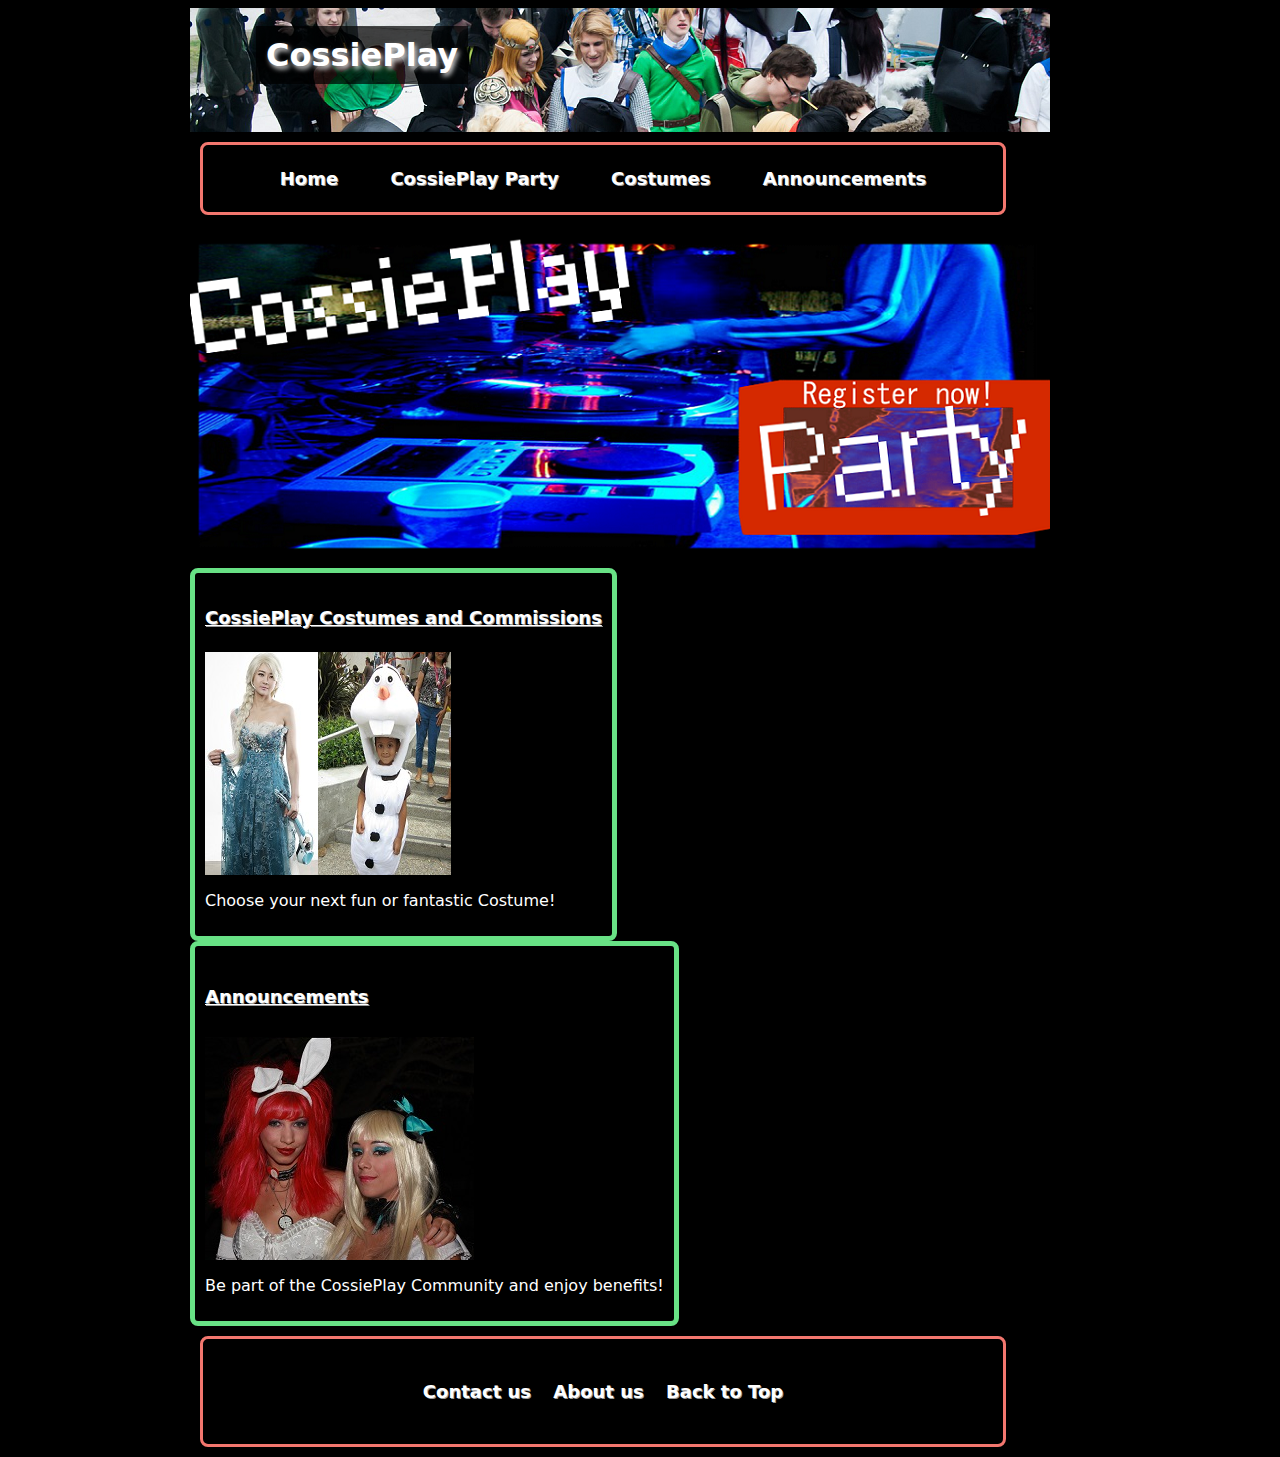
<file: index.html>
<doctype! html>
<html>
<header>
<title>CossiePlay | Home</title>
</header>

<link href="CossiePlayCSS.css" rel="stylesheet" type="text/css">

<body>
<div id = "centre">
<h1 id="top"><span>CossiePlay</h1>
<img src="Client-CossiePlay/images/testhtml2.png" width="860" height="124" alt=""/>
<div id="menu">
<h2>
<ul>
<li><a href="index.html">Home</a></li>
<li><a href="CossieplayParty.html">CossiePlay Party</a></li>
<li><a href="costumes.html">Costumes</a></li>
<li><a href="announcements.html">Announcements</a></li>
</ul>
</h2>
</div>
<a href="CossieplayParty.html"><img src="Client-CossiePlay/images/partyclickme.png" width="860" height="343" alt=""/></a>
<div ID="box">
  <h4><a href="costumes.html">CossiePlay Costumes and Commissions</a></h4>
<p><img src="Client-CossiePlay/images/winter-kingdomresize.jpg" width="113" height="223" alt=""/><img src="Client-CossiePlay/images/olaf-630522_1280.jpg" width="133" height="223" alt=""/></p>
<p>Choose your next fun or fantastic Costume!</p>
</div>
<div id="box">
<h5><a href="announcements.html">Announcements</a></h5>
<p><img src="Client-CossiePlay/images/alice-in-wonderland-872612_1280.jpg" width="269" height="223" alt=""/></p>
<p>Be part of the CossiePlay Community and enjoy benefits!</p>
</div>
<footer>
<div id="menu">
<h6><a href="contact.html">Contact us</a> <a href="contact.html">About us</a> <a href="#top">Back to Top</a></h6>
</div>
</footer>
</div>
</body>
</html>
</file>
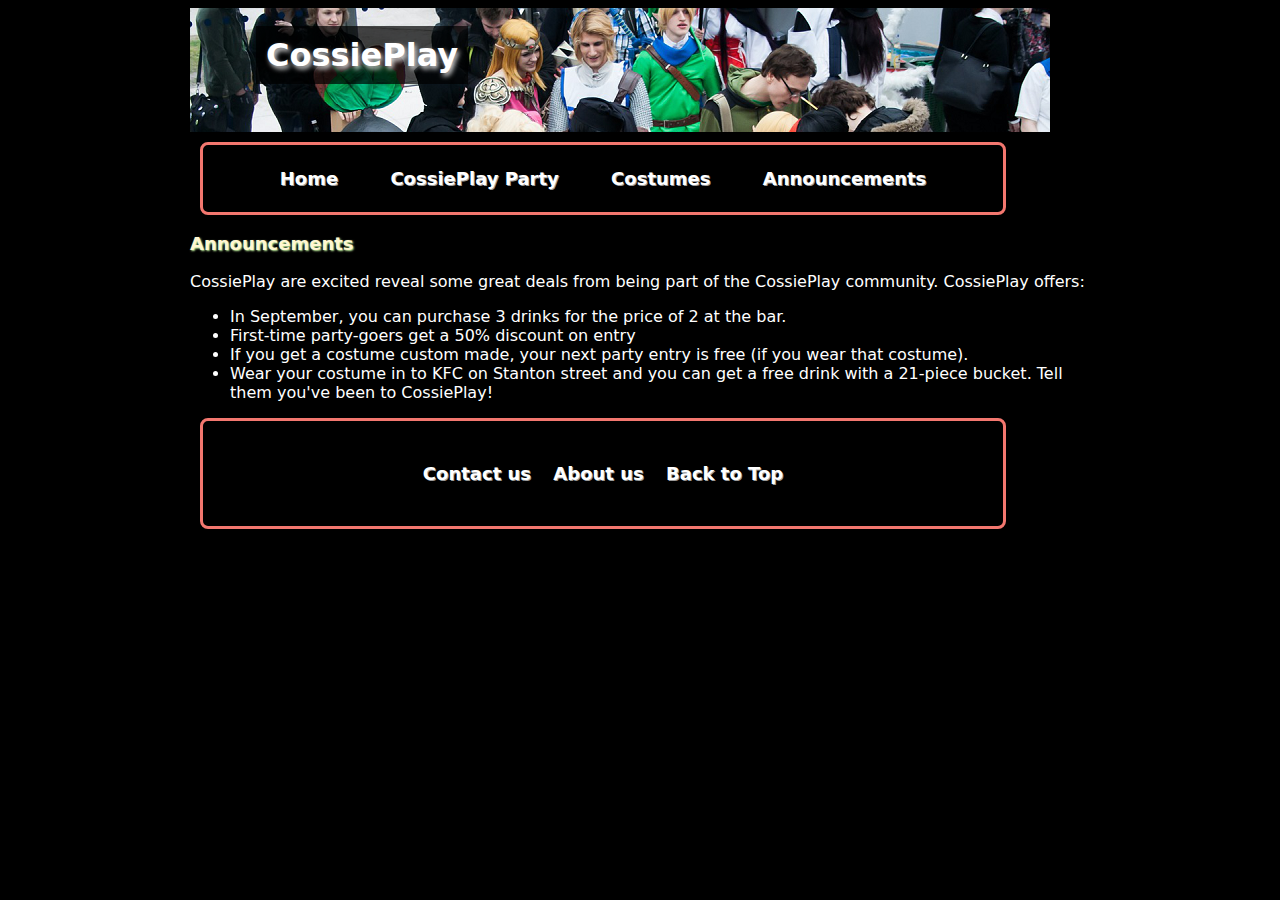
<file: announcements.html>
<doctype! html>
<html>
<header>
<title>CossiePlay | Announcements</title>
</header>

<link href="CossiePlayCSS.css" rel="stylesheet" type="text/css">

<body>
<div id = "centre">
<h1 id="top"><span>CossiePlay</h1>
<img src="Client-CossiePlay/images/testhtml2.png" width="860" height="124" alt=""/><div id="menu">
<h2>
<ul>
<li><a href="index.html">Home</a></li>
<li><a href="CossieplayParty.html">CossiePlay Party</a></li>
<li><a href="costumes.html">Costumes</a></li>
<li><a href="announcements.html">Announcements</a></li>
</ul>
</h2>
</div>
<h3>Announcements</h3>
<p>CossiePlay are excited reveal some great deals from being part of the CossiePlay community.
CossiePlay offers:
<ul>
  <li>In September, you can purchase 3 drinks for the price of 2 at the bar.</li>
<li>First-time party-goers get a 50% discount on entry</li>
<li>If you get a costume custom made, your next party entry is free (if you wear that costume).</li>
<li>Wear your costume in to KFC on Stanton street and you can get a free drink with a 21-piece bucket. Tell them you've been to CossiePlay!</li>
</ul>

<footer>
<div id="menu">
<h6><a href="contact.html">Contact us</a> <a href="contact.html">About us</a> <a href="#top">Back to Top</a></h6>
</div>
</footer>
</div>
</body>
</html>
</file>
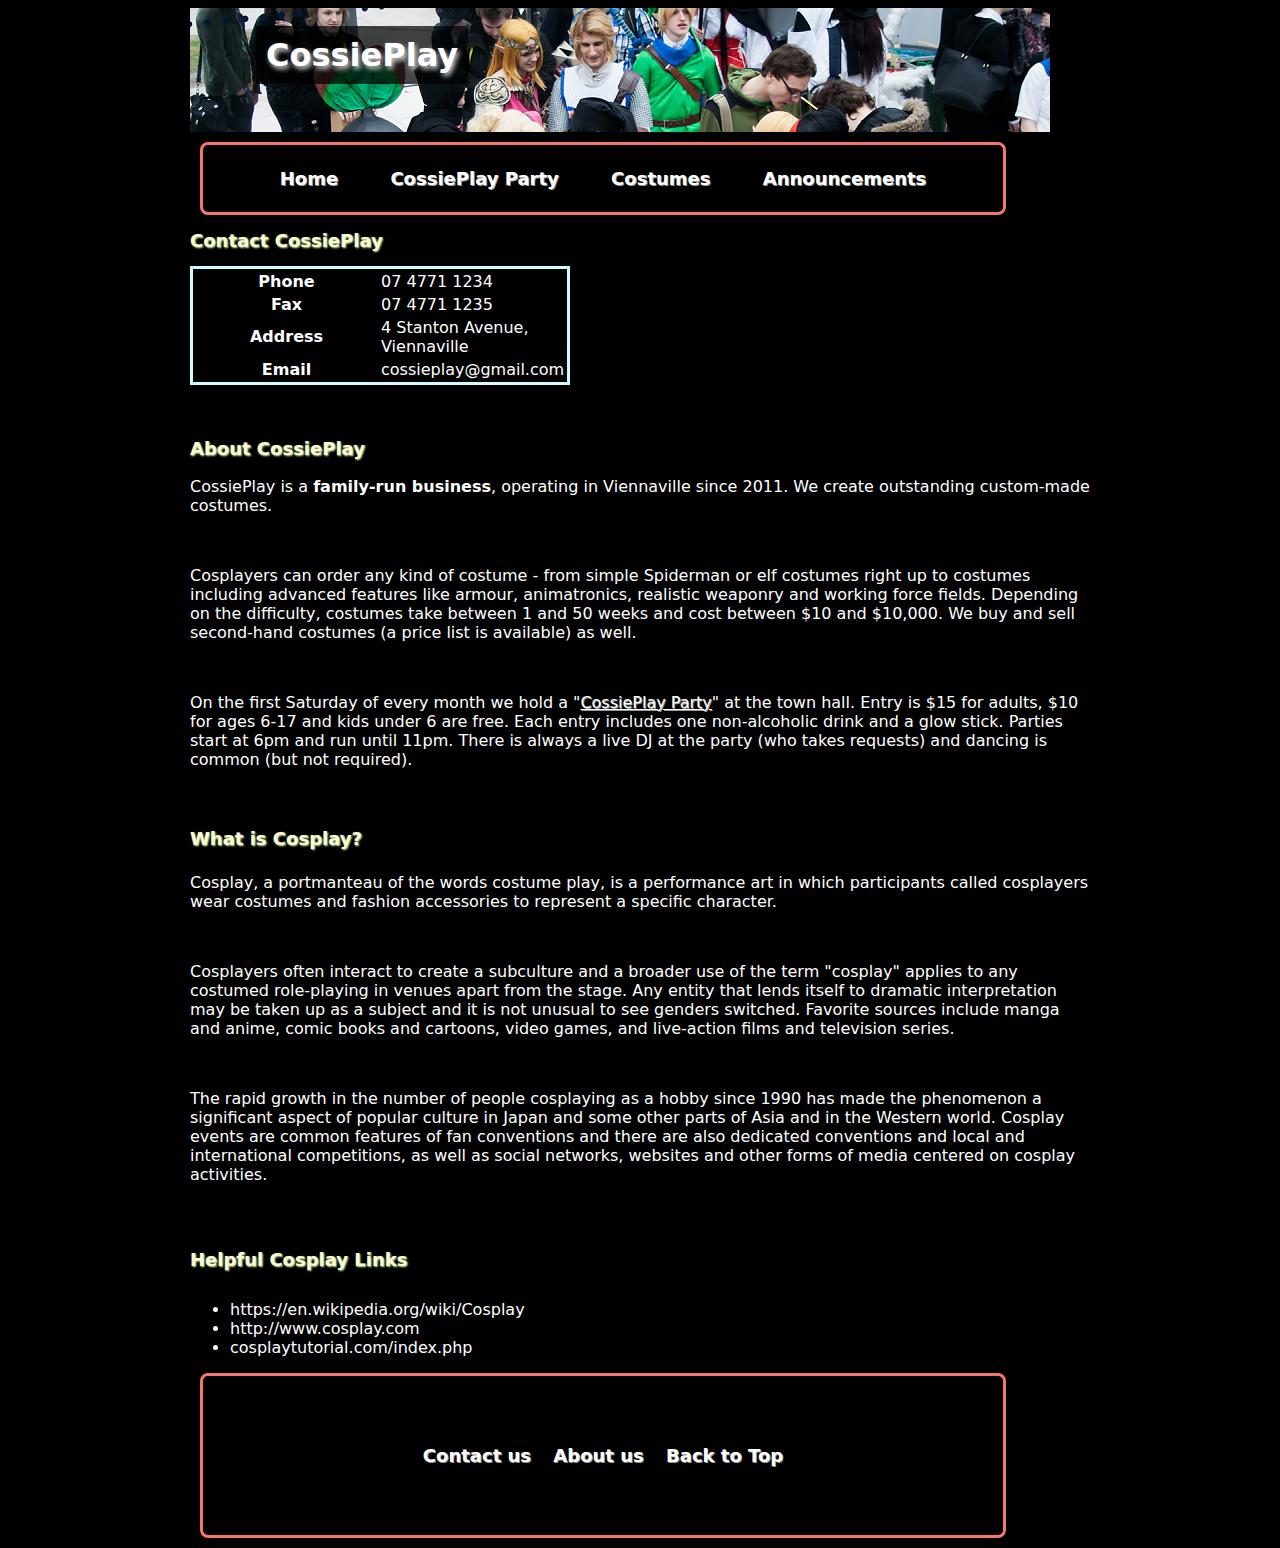
<file: contact.html>
<doctype! html>
<html>
<header>
<title>CossiePlay | Contact</title>
</header>

<link href="CossiePlayCSS.css" rel="stylesheet" type="text/css">

<body>
<div id = "centre">
<h1 id="top"><span>CossiePlay</h1>
<img src="Client-CossiePlay/images/testhtml2.png" width="860" height="124" alt=""/>
<div id="menu">
<h2>
<ul>
<li><a href="index.html">Home</a></li>
<li><a href="CossieplayParty.html">CossiePlay Party</a></li>
<li><a href="costumes.html">Costumes</a></li>
<li><a href="announcements.html">Announcements</a></li>
</ul>
</h2>
</div>
<h2>Contact CossiePlay</h2>
<table syle="width:100%">

    	<tr>
        	<th width="181">Phone</th>
            <td width="175">07 4771 1234</td>
        </tr>
        
        <tr>
            <th>Fax</th>
            <td>07 4771 1235</td>
        </tr>
        
        <tr>
            <th>Address</th>
            <td> 4 Stanton Avenue, Viennaville</td>
        </tr>
        
        <tr>
            <th>Email</th>
            <td>cossieplay@gmail.com</td>
      </tr>
    </table>
<p>&nbsp;</p>
<h3>About CossiePlay</h3>
<p>CossiePlay is a <strong>family-run business</strong>, operating in Viennaville since 2011. We create outstanding custom-made costumes.</p>
<p>&nbsp;</p>
<p>Cosplayers can order any kind of costume - from simple Spiderman or elf costumes right up to costumes including advanced features like armour, animatronics, realistic weaponry and working force fields. Depending on the difficulty, costumes take between 1 and 50 weeks and cost between $10 and $10,000.  We buy and sell second-hand costumes (a price list is available) as well.</p>
<p>&nbsp;</p>
<p>On the first Saturday of every month we hold a &quot;<a href="cossieplayparty.html">CossiePlay Party</a>&quot; at the town hall. Entry is $15 for adults, $10 for ages 6-17 and kids under 6 are free. Each entry includes one non-alcoholic drink and a glow stick. Parties start at 6pm and run until 11pm. There is always a live DJ at the party (who takes requests) and dancing is common (but not required). </p>
<p>&nbsp;</p>
<h4>What is Cosplay?</h4>
<p>Cosplay, a portmanteau of the words costume play, is a performance art in which participants called cosplayers wear costumes and fashion accessories to represent a specific character. </p>
<p>&nbsp;</p>
<p>Cosplayers often interact to create a subculture and a broader use of the term "cosplay" applies to any costumed role-playing in venues apart from the stage. Any entity that lends itself to dramatic interpretation may be taken up as a subject and it is not unusual to see genders switched. Favorite sources include manga and anime, comic books and cartoons, video games, and live-action films and television series.  </p>
<p>&nbsp;</p>
<p>The rapid growth in the number of people cosplaying as a hobby since 1990 has made the phenomenon a significant aspect of popular culture in Japan and some other parts of Asia and in the Western world. Cosplay events are common features of fan conventions and there are also dedicated conventions and local and international competitions, as well as social networks, websites and other forms of media centered on cosplay activities.</p>
<p>&nbsp;</p>

<h5>Helpful Cosplay Links</h5>
<ul>
  <li>https://en.wikipedia.org/wiki/Cosplay</li>
  <li>http://www.cosplay.com </li>
  <li>cosplaytutorial.com/index.php </li>
</ul>
<footer>
  <div id="menu">
    <ul>
      <li>
        <h6><a href="contact.html">Contact us</a> <a href="contact.html">About us</a> <a href="#top">Back to Top</a></h6>
      </li>
    </ul>
  </div>
</footer>
</body>
</html>
</file>
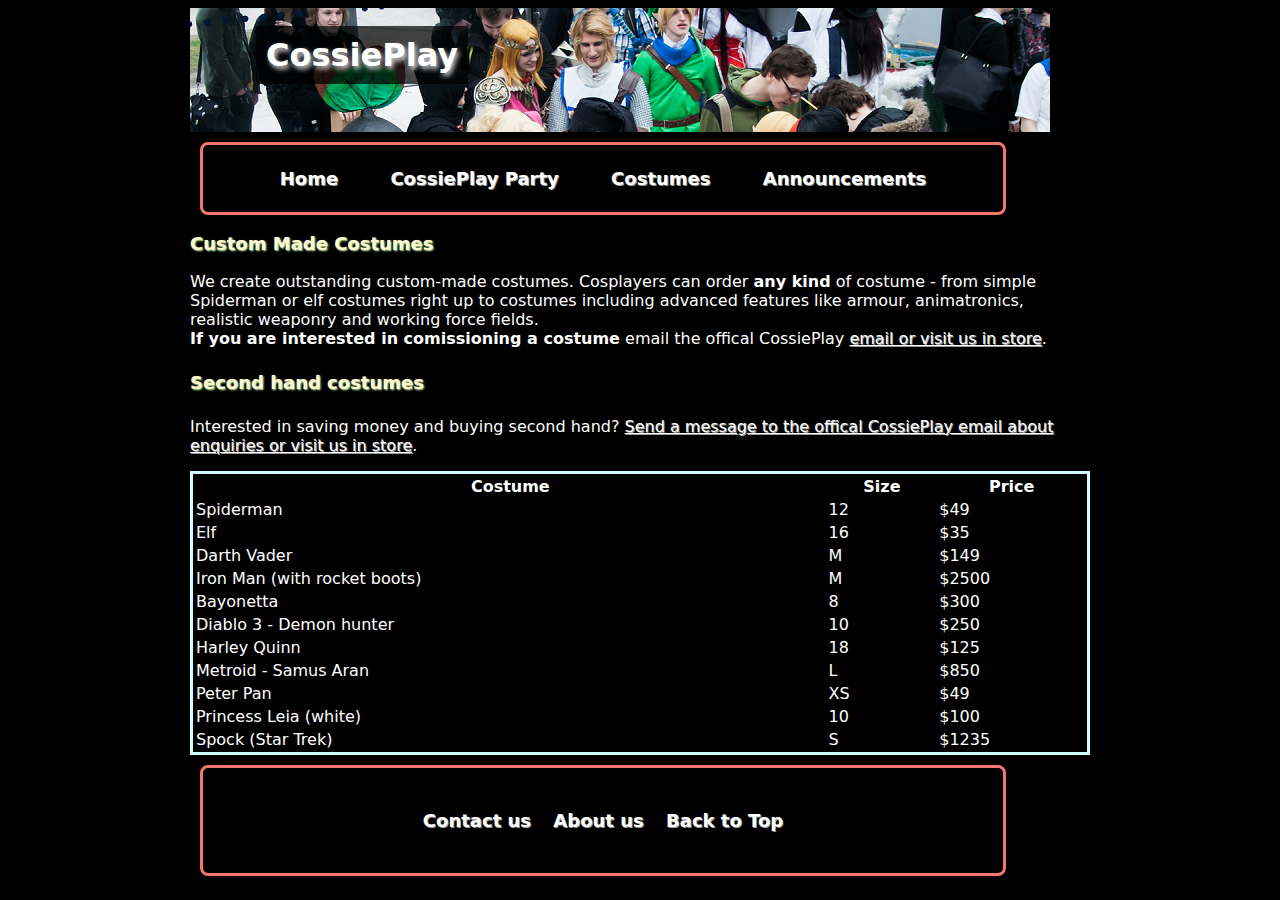
<file: costumes.html>
<doctype! html>
<html>
<header>
<title>CossiePlay | Costumes</title>
</header>

<link href="CossiePlayCSS.css" rel="stylesheet" type="text/css">

<body>
<div id = "centre">
<h1 id="top"><span>CossiePlay</h1>
<img src="Client-CossiePlay/images/testhtml2.png" width="860" height="124" alt=""/>
<div id="menu">
<h2>
<ul>
<li><a href="index.html">Home</a></li>
<li><a href="CossieplayParty.html">CossiePlay Party</a></li>
<li><a href="costumes.html">Costumes</a></li>
<li><a href="announcements.html">Announcements</a></li>
</ul>
</h2>
</div>
<h3>Custom Made Costumes</h3>
<p>We create outstanding custom-made costumes. Cosplayers can order <strong>any kind</strong> of costume - from simple Spiderman or elf costumes right up to costumes including advanced features like armour, animatronics, realistic weaponry and working force fields. <br>
  <strong>If you are interested in comissioning a costume</strong> email the offical CossiePlay <a href="contact.html">email or visit us in store</a>.</p>
<h4>Second hand costumes</h4>
<p>Interested in saving money and buying second hand? <a href="contact.html">Send a message to the offical CossiePlay email about enquiries or visit us in store</a>.</p>
<table style="width:100%">
	<tr>
    	<th><strong>Costume</strong></th>
        <th><strong>Size</strong></th>
        <th><strong>Price</strong></th>
    </tr>
    <tr>
    	<td>Spiderman</td>
        <td>12</td>
        <td>$49</td>
      
    </tr>
    
    <tr>
    	<td>Elf</td>
        <td>16</td>
        <td>$35</td>
    </td>
    
    <tr>
    	<td>Darth Vader</td>
        <td>M</td>
        <td>$149</td>
    </tr>
    
    <tr>
    	<td>Iron Man (with rocket boots)</td>
        <td>M</td>
        <td>$2500</td>
      </tr>
      
      <tr>
      		<td>Bayonetta</td>
            <td>8</td>
            <td>$300</td>
      </tr>
      
      <tr>
      		<td>Diablo 3 - Demon hunter</td>
            <td>10</td>
            <td>$250</td>
       </tr>
       
       <tr>
       		<td>Harley Quinn</td>
            <td>18</td>
            <td>$125</td>
       </tr>
       
       
       <tr>
       		<td>Metroid - Samus Aran</td>
            <td>L</td>
            <td>$850</td>
        </tr>
        
        <tr>
        	<td>Peter Pan</td>
            <td>XS</td>
            <td>$49</td>
         </tr>
         
         <tr>
         	<td>Princess Leia (white)</td>
            <td>10</td>
            <td>$100</td>
         </tr>
         
         <tr>
         	<td>Spock (Star Trek)</td>
            <td>S</td>
            <td>$1235</td>
          </tr> 
 </table>
<footer>
<div id="menu">
<h6><a href="contact.html">Contact us</a> <a href="contact.html">About us</a> <a href="#top">Back to Top</a></h6>
</div>
</footer>
</div>
</body>
</html>
</file>
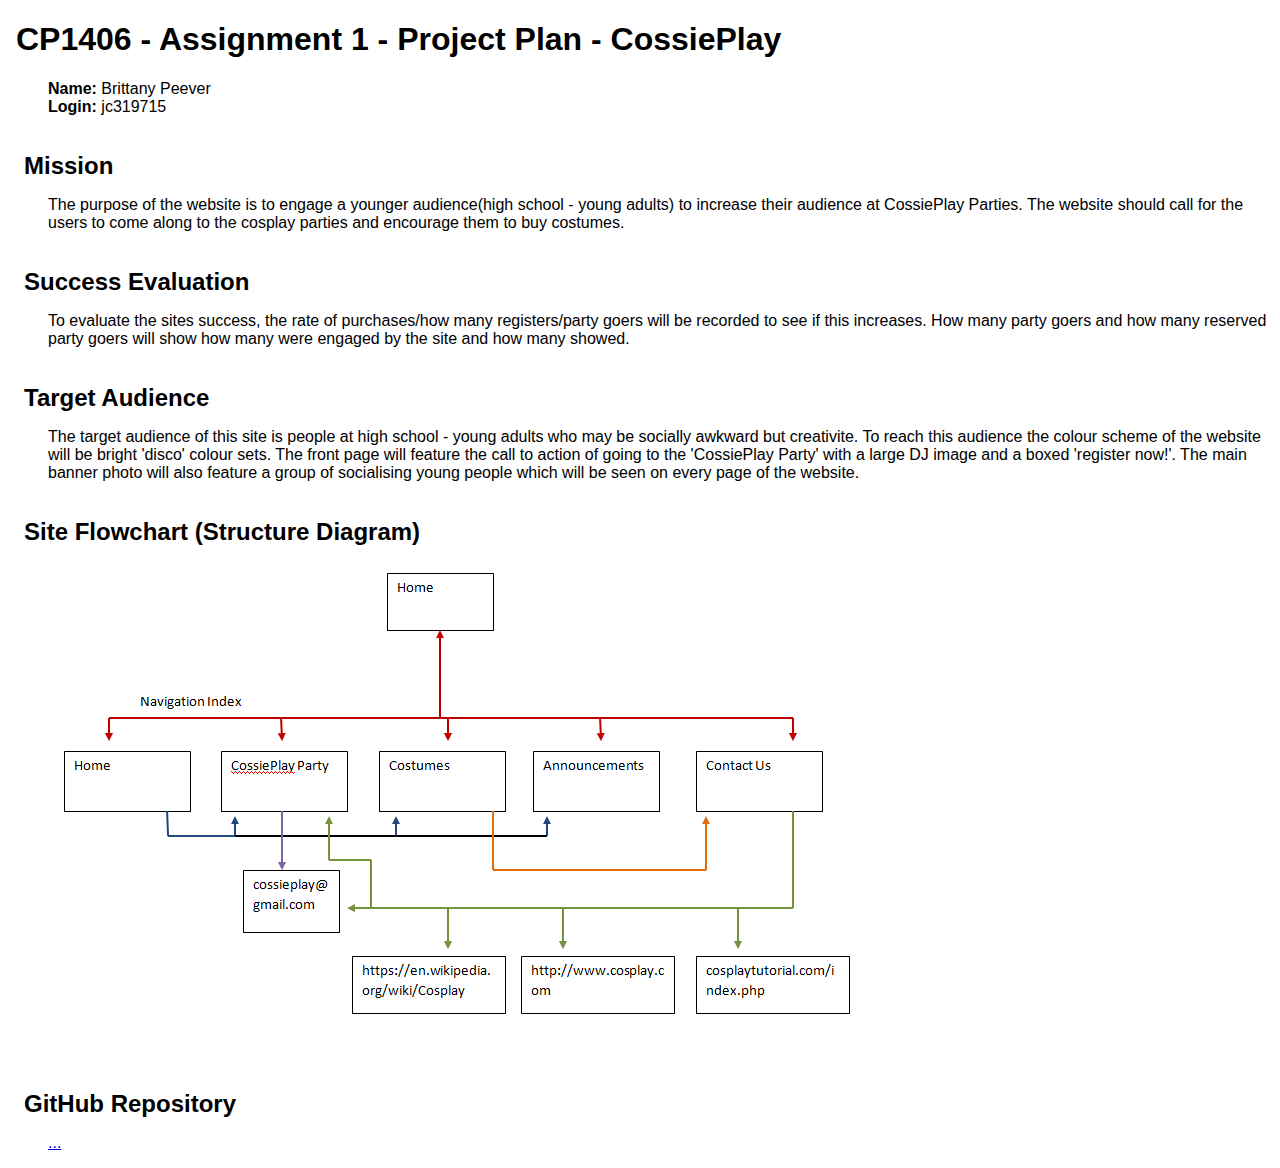
<file: plan.html>
<!doctype html>
<html>
<head>
<title>A1 Project Plan for Brittany Peever</title>
  <meta http-equiv="Content-Type" content="text/html; charset=iso-8859-1">
  <style type="text/css">
    body { font-family: Arial; margin-left: 3em; }
    h1, h2 { margin-left: -1em; }
    h2 { margin-top: 1.5em; margin-bottom: 0.5em; }
  </style>
</head>

<body>
<h1>CP1406 - Assignment 1 - Project Plan - CossiePlay</h1>
<p><strong>Name:</strong> Brittany Peever<br>
<strong>Login:</strong> jc319715</p>
<h2>Mission</h2>
<p>The purpose of the website is to engage a younger audience(high school - young adults) to increase their audience at CossiePlay Parties. The website should call for the users to come along to the cosplay parties and encourage them to buy costumes. </p>
<h2>Success Evaluation</h2>
<p>To evaluate the sites success, the rate of purchases/how many registers/party goers will be recorded to see if this increases. How many party goers and how many reserved party goers will show how many were engaged by the site and how many showed.</p>
<h2>Target Audience</h2>
<p>The target audience of this site is people at high school - young adults who may be socially awkward but creativite. To reach this audience the colour scheme of the website will be bright  'disco' colour sets. The front page will feature the call to action of going to the 'CossiePlay Party' with a large DJ image and a boxed 'register now!'. The main banner photo will also feature a group of socialising young people which will be seen on every page of the website. </p>
<h2>Site Flowchart (Structure Diagram)</h2>
<p><img src="siteflowchart.png" alt="Site Flowchart"></p>
<h2>GitHub Repository</h2>
<p><a href="https://github.com/brittanyp/cp1406Assignment1">...</a></p>
</body>
</html>
</file>
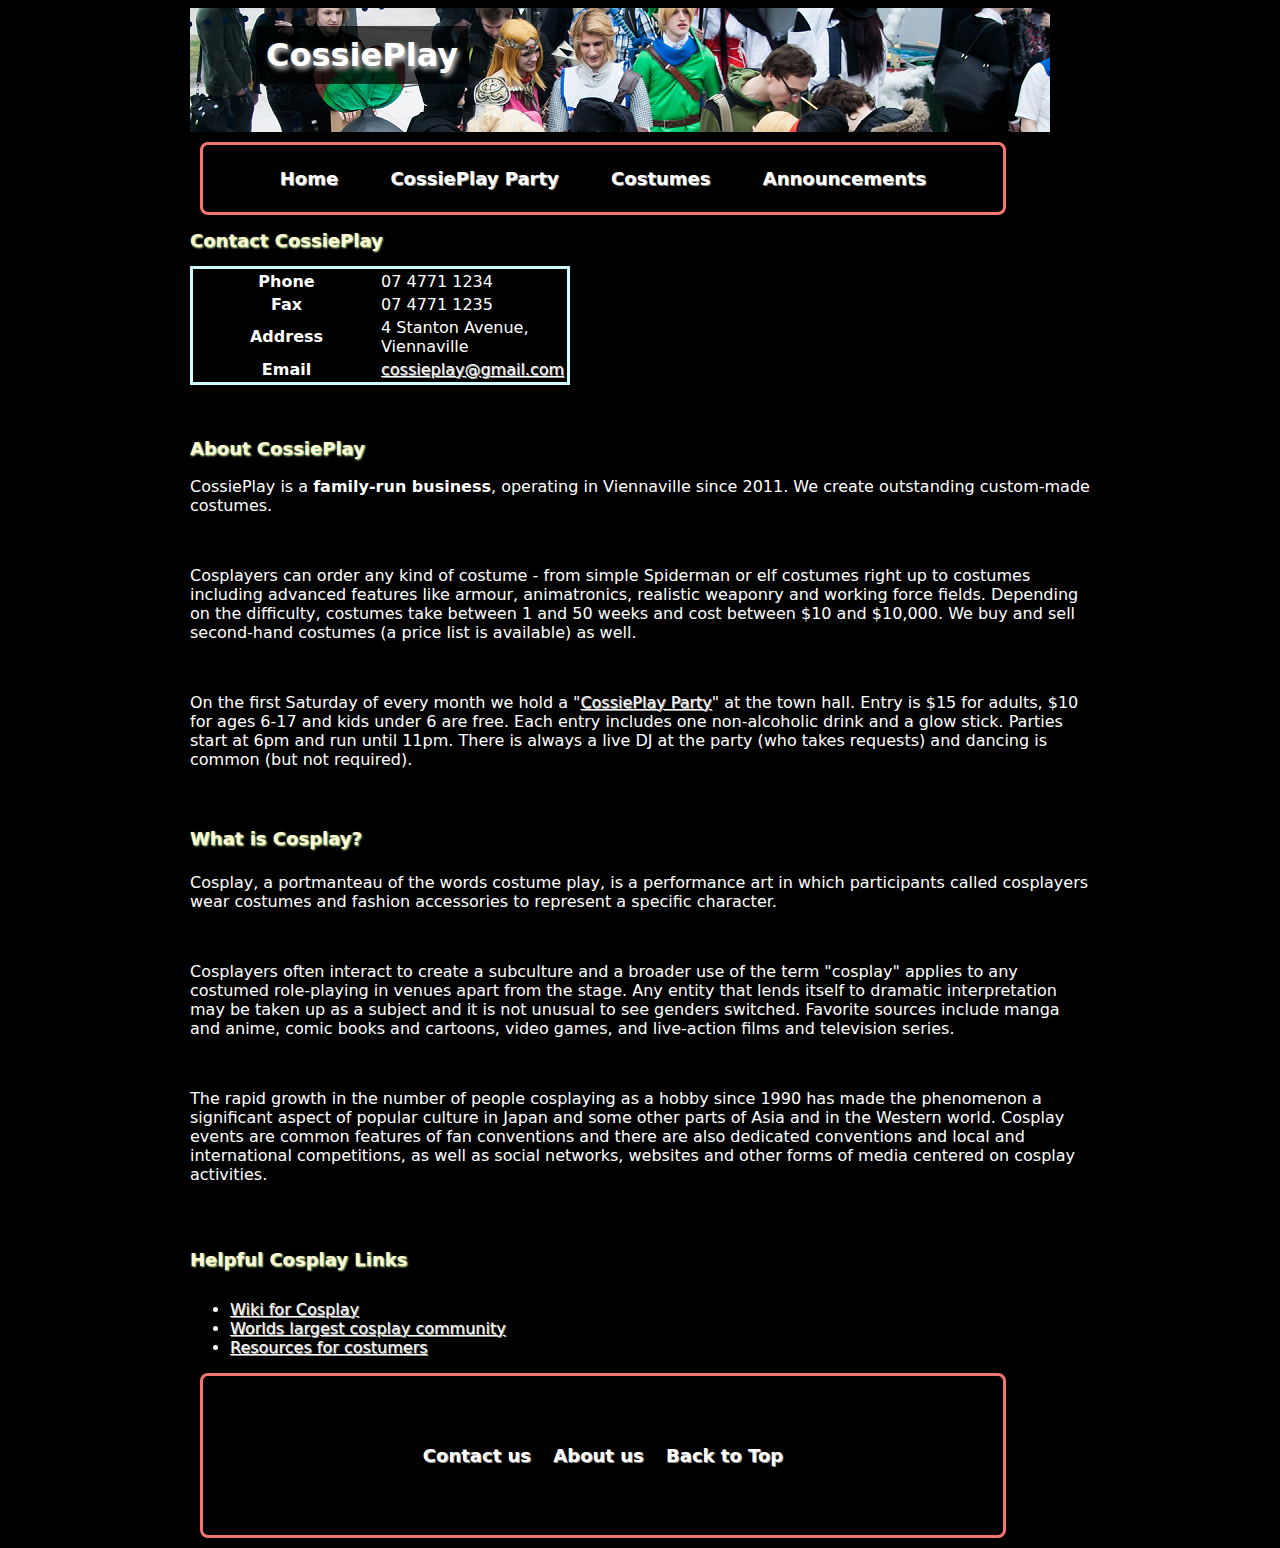
<file: Assignment1/contact.html>
<doctype! html>
<html>
<header>
<title>CossiePlay | Contact</title>
</header>

<link href="CossiePlayCSS.css" rel="stylesheet" type="text/css">

<body>
<div id = "centre">
<h1 id="top"><span>CossiePlay</h1>
<img src="Client-CossiePlay/images/testhtml2.png" width="860" height="124" alt=""/>
<div id="menu">
<h2>
<ul>
<li><a href="index.html">Home</a></li>
<li><a href="CossieplayParty.html">CossiePlay Party</a></li>
<li><a href="costumes.html">Costumes</a></li>
<li><a href="announcements.html">Announcements</a></li>
</ul>
</h2>
</div>
<h2>Contact CossiePlay</h2>
<table syle="width:100%">

    	<tr>
        	<th width="181">Phone</th>
            <td width="175">07 4771 1234</td>
        </tr>
        
        <tr>
            <th>Fax</th>
            <td>07 4771 1235</td>
        </tr>
        
        <tr>
            <th>Address</th>
            <td> 4 Stanton Avenue, Viennaville</td>
        </tr>
        
        <tr>
            <th>Email</th>
            <td><a href="mailto:cossieplay@gmail.com">cossieplay@gmail.com</a></td>
      </tr>
    </table>
<p>&nbsp;</p>
<h3>About CossiePlay</h3>
<p>CossiePlay is a <strong>family-run business</strong>, operating in Viennaville since 2011. We create outstanding custom-made costumes.</p>
<p>&nbsp;</p>
<p>Cosplayers can order any kind of costume - from simple Spiderman or elf costumes right up to costumes including advanced features like armour, animatronics, realistic weaponry and working force fields. Depending on the difficulty, costumes take between 1 and 50 weeks and cost between $10 and $10,000.  We buy and sell second-hand costumes (a price list is available) as well.</p>
<p>&nbsp;</p>
<p>On the first Saturday of every month we hold a &quot;<a href="cossieplayparty.html">CossiePlay Party</a>&quot; at the town hall. Entry is $15 for adults, $10 for ages 6-17 and kids under 6 are free. Each entry includes one non-alcoholic drink and a glow stick. Parties start at 6pm and run until 11pm. There is always a live DJ at the party (who takes requests) and dancing is common (but not required). </p>
<p>&nbsp;</p>
<h4>What is Cosplay?</h4>
<p>Cosplay, a portmanteau of the words costume play, is a performance art in which participants called cosplayers wear costumes and fashion accessories to represent a specific character. </p>
<p>&nbsp;</p>
<p>Cosplayers often interact to create a subculture and a broader use of the term "cosplay" applies to any costumed role-playing in venues apart from the stage. Any entity that lends itself to dramatic interpretation may be taken up as a subject and it is not unusual to see genders switched. Favorite sources include manga and anime, comic books and cartoons, video games, and live-action films and television series.  </p>
<p>&nbsp;</p>
<p>The rapid growth in the number of people cosplaying as a hobby since 1990 has made the phenomenon a significant aspect of popular culture in Japan and some other parts of Asia and in the Western world. Cosplay events are common features of fan conventions and there are also dedicated conventions and local and international competitions, as well as social networks, websites and other forms of media centered on cosplay activities.</p>
<p>&nbsp;</p>

<h5>Helpful Cosplay Links</h5>
<ul>
  <li><a href="https://en.wikipedia.org/wiki/Cosplay">Wiki for Cosplay</a></li>
  <li><a href="http://www.cosplay.com">Worlds largest cosplay community</a></li>
  <li><a href="http://cosplaytutorial.com/index.php">Resources for costumers</a></li>
</ul>
<footer>
  <div id="menu">
    <ul>
      <li>
        <h6><a href="contact.html">Contact us</a> <a href="contact.html">About us</a> <a href="#top">Back to Top</a></h6>
      </li>
    </ul>
  </div>
</footer>
</body>
</html>
</file>
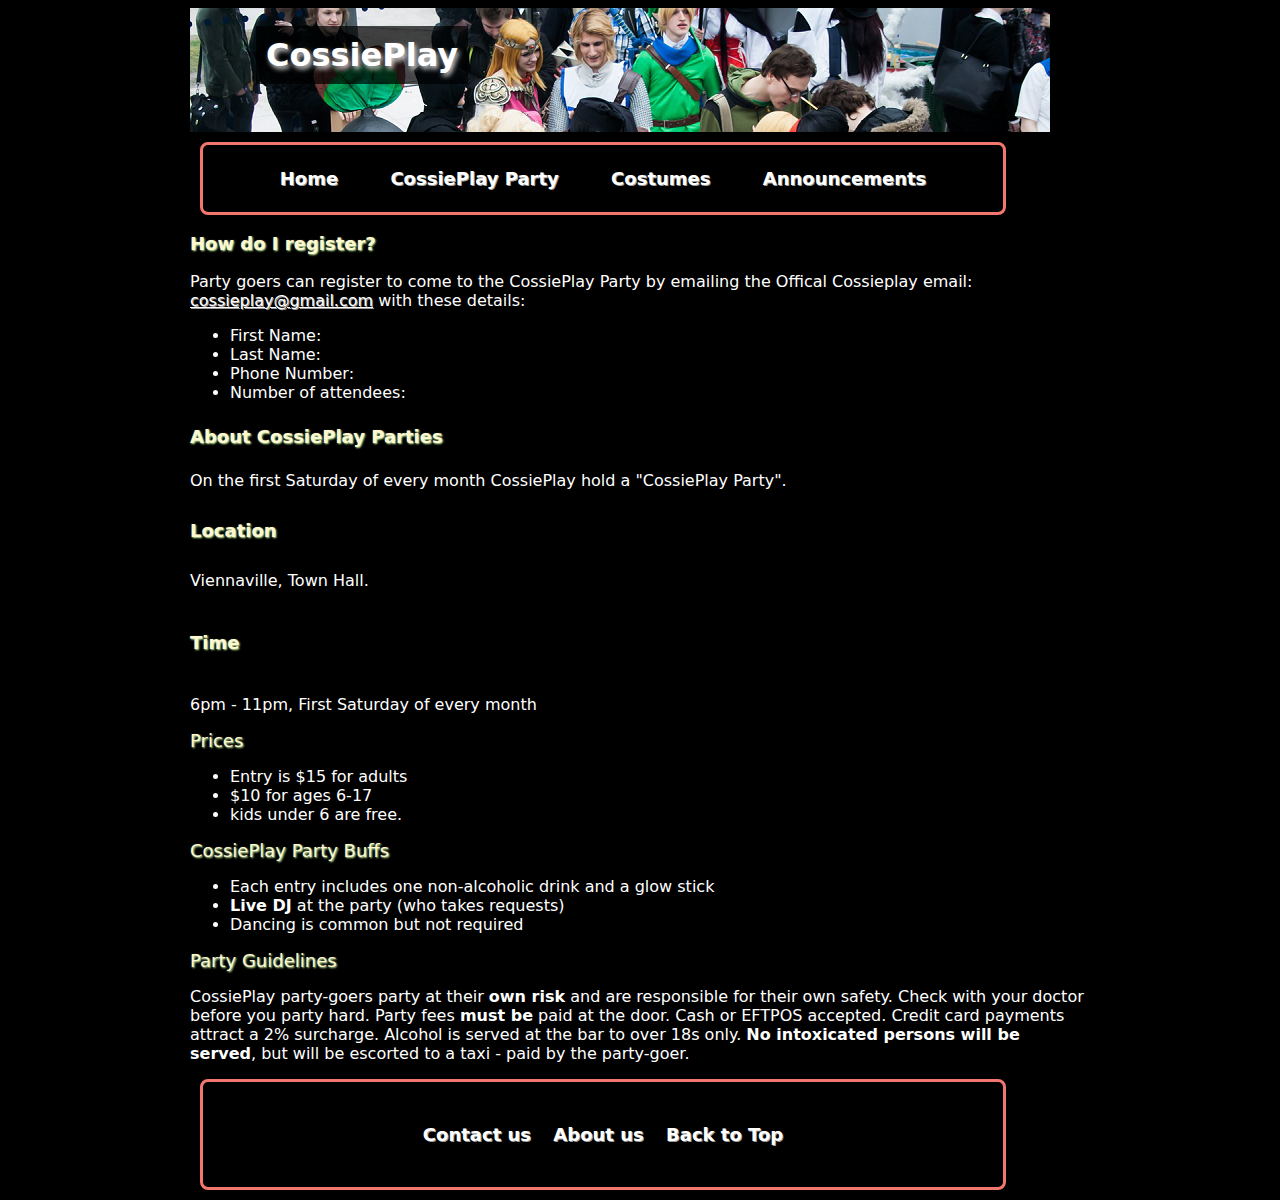
<file: Assignment1/CossieplayParty.html>
<doctype! html>
<html>
<header>
<title>CossiePlay | Party</title>
</header>

<link href="CossiePlayCSS.css" rel="stylesheet" type="text/css">

<body>
<div id = "centre">
<h1 id="top"><span>CossiePlay</h1>
<img src="Client-CossiePlay/images/testhtml2.png" width="860" height="124" alt=""/>
<div id="menu">
<h2>
<ul>
<li><a href="index.html">Home</a></li>
<li><a href="CossieplayParty.html">CossiePlay Party</a></li>
<li><a href="costumes.html">Costumes</a></li>
<li><a href="announcements.html">Announcements</a></li>
</ul>
</h2>
</div>
<h3>How do I register?</h3>
<p>Party goers can register to come to the CossiePlay Party by emailing the Offical Cossieplay email: <a href="mailto:cossieplay@gmail.com">cossieplay@gmail.com</a> with these details:<ul>
  <li>First Name:  </li>
  <li>Last Name: </li>
  <li>Phone Number:  </li>
  <li>Number of attendees:</li>
</ul>
<h4>About CossiePlay Parties</h4>
<p>On the first Saturday of every month CossiePlay hold a &quot;CossiePlay Party&quot;.</p>
<h5>Location</h5>
<p>Viennaville, Town Hall.
<h6>Time</h6>
<p>6pm - 11pm, First Saturday of every month</p>
<h7>Prices</h7>
<ul>
  <li>Entry is $15 for adults</li> 
  <li>$10 for ages 6-17</li>
  <li>kids under 6 are free. </li>
</ul>
<h8>CossiePlay Party Buffs</h8>
<ul>
  <li>Each entry includes one non-alcoholic drink and a glow stick</li>
  <li><strong>Live DJ</strong> at the party (who takes requests)</li>
  <li>Dancing is common but not required</li>
</ul>
<h9>Party Guidelines</h9>
<p>CossiePlay party-goers party at their <strong>own risk</strong> and are responsible for their own safety. Check with your doctor before you party hard.
Party fees <strong>must be</strong> paid at the door. Cash or EFTPOS accepted. Credit card payments attract a 2% surcharge. Alcohol is served at the bar to over 18s only. <strong>No intoxicated persons will be served</strong>, but will be escorted to a taxi - paid by the party-goer. 
<footer>
<div id="menu">
<h6><a href="contact.html">Contact us</a> <a href="contact.html">About us</a> <a href="#top">Back to Top</a></h6>
</div>
</footer>
</div>
</body>
</html>
</file>
<file: CossiePlayCSS.css>
@charset "utf-8";
/* CSS Document */

#menu {
	width: 50em;
	height: 6em
	font-size: 16px;
	text-align: center;
	background-color: #000000;
	border-radius: 8px;
	border: medium solid #F3776F;
	margin-top: 10px;
	margin-right: 10px;
	margin-left: 10px;
	margin-bottom: 10px;
}

#menu li { 
display: inline; 
padding: 15px; 
}


#menu ul {
    height: auto;
    padding: 8px 0px;
    margin: 0px;
}
#menu a {
    text-decoration: none;
    padding: 8px 8px 8px 8px;
}

#menu a:hover {
    color: #F90;
    background-color: #FFF;
}

#box	{
	background-color: #000000;
	border: thick solid #68E185;
	border-radius: 8px;
	padding-left: 10px;
	display: inline-block;
	padding-right: 10px;
	padding-bottom: 10px;
	padding-top: 10px;
}

body {
	text-align: centre;
	background-color: #000000;
	color: #FFFFFF;
	font-size: medium;
	font-family: "Lucida Grande", "Lucida Sans Unicode", "Lucida Sans", "DejaVu Sans", Verdana, sans-serif;
}
image {
	position: relative;
	width: 100%;
	border: medium solid #FF8F43;
	padding-left: 5px;
	padding-top: 5px;
	padding-right: 5px;
	padding-bottom: 5px;
}

h1	{
	position: absolute;
	top: 15px;
	left: 8em;
	width: 100%;
	magin: 0 auto;
	text-shadow: 2px 3px 5px #D7D7D7;
	}
h1 span	{
	colour:white;
	background: rgb(0,0,0);
	background:rgba(0,0,0,0.7);
	padding:10px;
	
}

'footer {
'	border-style: solid;
'	border-color: #EC417B;
'	border-radius: 8px;
'	padding-left: 10px;
'	padding-bottom: 5px;
'	padding-right: 10px;
'	padding-top: 5px;
'	margin-top: 10px;
'}

*{
		margin:0;
			padding:0;
}

#centre {
		width: 900px;
		margin: 0 auto;
		text-align: left;
}

h2,h3, h4, h5, h6, h7, h8, h9, h10 {
	font-size: large;
	font-style: bold;
	color: #FFF7D2;
	text-shadow: 1px 1px 2px #CFFFA9;
}

a {
	color: ;
	text-shadow: 1px 1px #9B9B9B;
	color: #FFFFFF;
	font-style: normal;
}

table {
	border: medium solid #CFFCFF;
</file>
<file: Assignment1/CossiePlayCSS.css>
@charset "utf-8";
/* CSS Document */

#menu {
	width: 50em;
	height: 6em
	font-size: 16px;
	text-align: center;
	background-color: #000000;
	border-radius: 8px;
	border: medium solid #F3776F;
	margin-top: 10px;
	margin-right: 10px;
	margin-left: 10px;
	margin-bottom: 10px;
}

#menu li { 
display: inline; 
padding: 15px; 
}


#menu ul {
    height: auto;
    padding: 8px 0px;
    margin: 0px;
}
#menu a {
    text-decoration: none;
    padding: 8px 8px 8px 8px;
}

#menu a:hover {
    color: #F90;
    background-color: #FFF;
}

#box	{
	background-color: #000000;
	border: thick solid #68E185;
	border-radius: 8px;
	padding-left: 10px;
	display: inline-block;
	padding-right: 10px;
	padding-bottom: 10px;
	padding-top: 10px;
}

body {
	text-align: centre;
	background-color: #000000;
	color: #FFFFFF;
	font-size: medium;
	font-family: "Lucida Grande", "Lucida Sans Unicode", "Lucida Sans", "DejaVu Sans", Verdana, sans-serif;
}
image {
	position: relative;
	width: 100%;
	border: medium solid #FF8F43;
	padding-left: 5px;
	padding-top: 5px;
	padding-right: 5px;
	padding-bottom: 5px;
}

h1	{
	position: absolute;
	top: 15px;
	left: 8em;
	width: 100%;
	magin: 0 auto;
	text-shadow: 2px 3px 5px #D7D7D7;
	}
h1 span	{
	colour:white;
	background: rgb(0,0,0);
	background:rgba(0,0,0,0.7);
	padding:10px;
	
}

'footer {
'	border-style: solid;
'	border-color: #EC417B;
'	border-radius: 8px;
'	padding-left: 10px;
'	padding-bottom: 5px;
'	padding-right: 10px;
'	padding-top: 5px;
'	margin-top: 10px;
'}

*{
		margin:0;
			padding:0;
}

#centre {
		width: 900px;
		margin: 0 auto;
		text-align: left;
}

h2,h3, h4, h5, h6, h7, h8, h9, h10 {
	font-size: large;
	font-style: bold;
	color: #FFF7D2;
	text-shadow: 1px 1px 2px #CFFFA9;
}

a {
	color: ;
	text-shadow: 1px 1px #9B9B9B;
	color: #FFFFFF;
	font-style: normal;
}

table {
	border: medium solid #CFFCFF;
</file>
